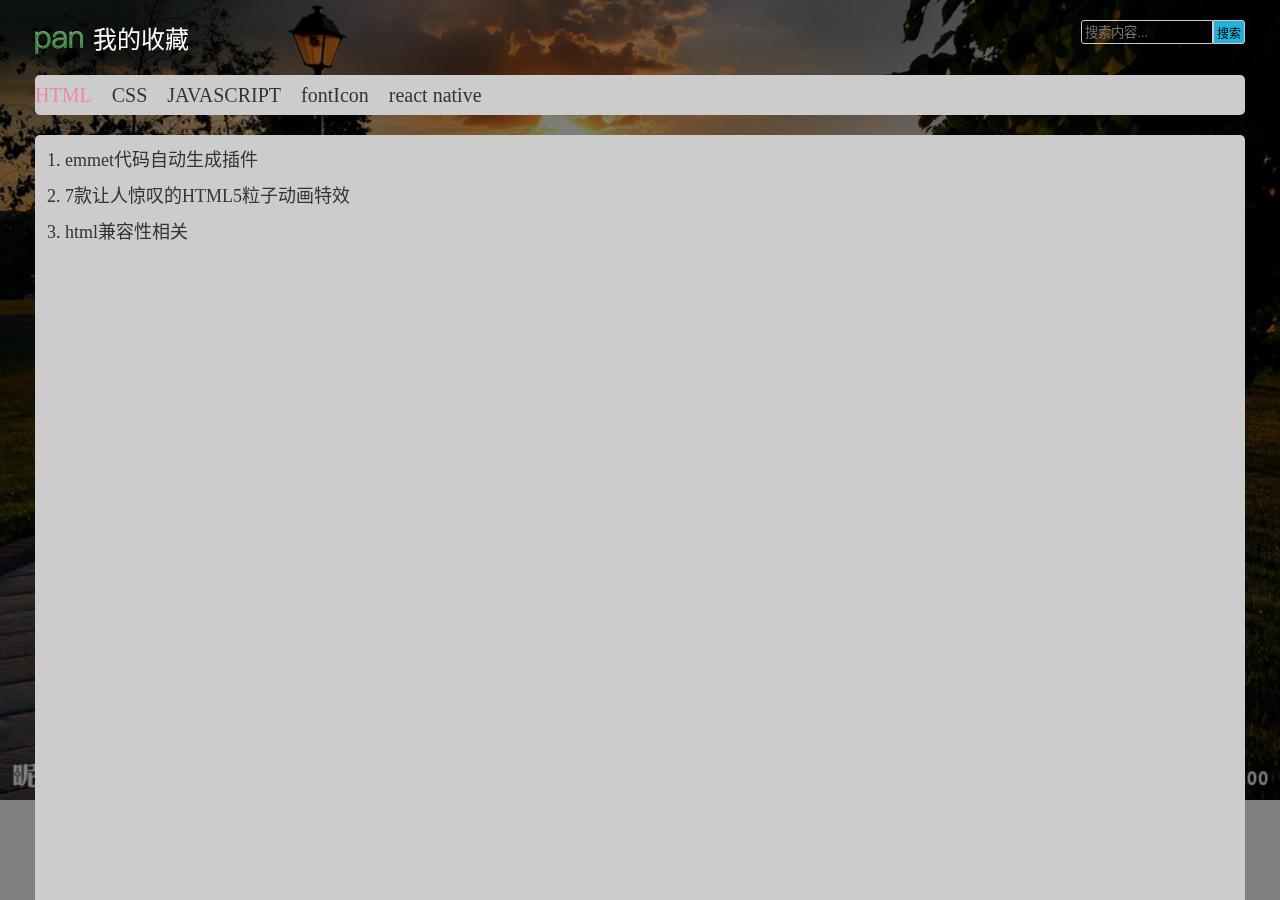
<file: index.html>
<!DOCTYPE html>
<html lang="zh-CN">

<head>
    <meta charset="utf-8">
    <title>我的收藏</title>
    <link rel="stylesheet" href="./css/myCollection.css" />
    <link rel='icon' href="./images/pan.ico" type=‘image/x-ico’ />
    <script src="./js/jquery.min.js"></script>
    <script src="./js/myCollection.js"></script>
</head>

<body>
    <div class="ceng"></div>
    <div class="container">
        <!--       头部-->
        <div class="header-sty clear">
            <a href="#" class="logo-sty"><h1 class="logo"><i></i>我的收藏</h1></a>
            <div class="fr search-sty">
                <span><i></i>搜索</span>
                <input type="text" placeholder="搜索内容..." />
            </div>
        </div>
        <!--        导航栏-->
        <div class="content-nav">
            <ul class="clear">
                <li class="active"><a href="#">HTML</a></li>
                <li><a href="#">CSS</a></li>
                <li><a href="#">JAVASCRIPT</a></li>
                <li><a href="#">fontIcon</a></li>
                <li><a href="#">react native</a></li>
            </ul>
        </div>
        <!--        内容显示区-->
        <div class="content-show">

            <ul>
                <li><a href="http://www.iteye.com/news/27580" target="_blank">emmet代码自动生成插件</a></li>
                <li><a href="http://www.codeceo.com/article/7-wonderful-html5-pixel-animation.html" target="_blank">7款让人惊叹的HTML5粒子动画特效</a></li>
                <li><a href="http://w3help.org/zh-cn/causes/" target="_blank">html兼容性相关</a></li>
            </ul>
            <ul>
                <li><a href="http://blog.csdn.net/baidu_24024601/article/details/51131368" target="_blank">用css实现水平垂直居中的几种方法</a></li>
                <li><a href="https://www.sass.hk/" target="_blank">css预处理器sass</a></li>
                <li><a href="http://lesscss.cn/" target="_blank">css预处理器less</a></li>
                <li><a href="http://www.zhangxinxu.com/jq/stylus/" target="_blank">css预处理器Stylus</a></li>
                <li><a href="http://koala-app.com/index-zh.html" target="_blank">koala编译工具</a></li>
            </ul>
            <ul>
                <li><a href="http://www.swiper.com.cn/" target="_blank">swiper轮播插件官网</a></li>
                <li><a href="http://www.jb51.net/article/24101.htm" target="_blank">javascript深入理解js闭包</a></li>
                <li><a href="http://es6.ruanyifeng.com/#docs/intro" target="_blank">ECMAScript 6入门</a></li>
                <li><a href="http://www.cnblogs.com/yunfeifei/p/4453690.html" target="_blank">JavaScript进阶之路——认识和使用Promise，重构你的Js代码</a></li>
                <li><a href="https://developer.mozilla.org/zh-CN/docs/Web/Security/Same-origin_policy" target="_blank">浏览器的同源策略</a></li>
                <li><a href="http://www.cnblogs.com/tarol/p/5336666.html" target="_blank">js的链式调用</a></li>
            </ul>
            <ul>
                <li><a href="https://icomoon.io/" target="_blank">https://icomoon.io/</a></li>
                <li><a href="http://fontawesome.io/icons/" target="_blank">http://fontawesome.io/icons/</a></li>
                <li><a href="http://www.iconfont.cn/" target="_blank">阿里巴巴矢量图http://www.iconfont.cn/</a></li>
            </ul>
            <ul>
                <li><a href="http://reactnative.cn/" target="_blank">react native中文网</a></li>
                <li><a href="https://mobile.ant.design/docs/react/introduce" target="_blank">ant mobile</a></li>
                <li><a href="http://blog.csdn.net/liu__520/article/details/52809815" target="_blank">React-Native之微信好友、朋友圈分享、支付</a></li>
                <li><a href="https://github.com/beefe/react-native-wechat-android/wiki" target="_blank">React-Native之微信好友、朋友圈分享、支付 android</a></li>
            </ul>
        </div>
    </div>

</body>

</html>
</file>
<file: css/myCollection.css>
@charset "UTF-8";
* {
  margin: 0;
  padding: 0; }

body {
  font-size: 14px;
  font-family: '微软雅黑';
  font-style: normal;
  color: #fff; }

a {
  text-decoration: none; }

a,
a:hover {
  transition: background 0.5s linear;
  -webkit-transition: background 0.5s linear;
  -moz-transition: background 0.5s linear;
  -o-transition: background 0.5s linear; }

em,
i {
  font-style: normal; }

ul,
ol,
li {
  list-style: none; }

img {
  border: none;
  vertical-align: middle; }

input,
select,
textarea {
  border: none;
  background: none; }

textarea {
  resize: none; }

p {
  line-height: 22px; }

.fl {
  float: left; }

.fr {
  float: right; }

.clear {
  clear: both;
  overflow: hidden; }

.position {
  position: relative; }

/*
  *header部分
*/
body {
  background: url(../images/bg-img.png);
  background-repeat: no-repeat;
  width: 100%;
  height: 100%;
  overflow: hidden;
  background-size: cover;
  -moz-background-size: cover;
  -o-background-size: cover;
  -webkit-background-size: cover;
  background-repeat: no-repeat\9;
  background-image: none \9;
  /*兼容ie8以下*/ }

.ceng {
  width: 100%;
  height: 100%;
  position: fixed;
  top: 0;
  left: 0;
  bottom: 0;
  right: 0;
  background: #000000;
  opacity: 0.5;
  filter: alpha(opacity=80); }

.container {
  width: 100%;
  height: 100%;
  position: fixed;
  top: 0;
  left: 0;
  bottom: 0;
  right: 0;
  z-index: 222; }

.header-sty,
.content-nav,
.content-show {
  width: 1210px;
  margin: 0 auto; }

.header-sty {
  margin-top: 20px; }

.logo-sty {
  float: left; }

.logo {
  color: #fff;
  font-size: 24px;
  font-weight: normal; }
  .logo i {
    background: url(../images/pan.png) no-repeat;
    width: 48px;
    height: 23px;
    display: inline-block;
    background-size: contain;
    vertical-align: middle;
    margin-right: 10px; }

.search-sty input {
  border: 1px solid #ccc;
  padding: 3px;
  border-top-left-radius: 3px;
  border-bottom-left-radius: 3px;
  color: #fff;
  width: 124px;
  height: 16px;
  float: right; }
.search-sty span {
  display: block;
  height: 16px;
  padding: 3px;
  font-size: 12px;
  border: 1px solid #ccc;
  border-top-right-radius: 3px;
  border-bottom-right-radius: 3px;
  float: right;
  background-color: #21b1db;
  color: #000;
  cursor: pointer; }
  .search-sty span:hover {
    background-color: #4bc1e4; }

/*
*导航部分
*/
.content-nav {
  margin-top: 20px;
  height: 40px;
  background: #ccc;
  border-radius: 5px; }
  .content-nav ul {
    height: 40px; }
  .content-nav li {
    float: left;
    font-size: 20px; }
    .content-nav li.active a {
      color: #ed86aa; }
    .content-nav li a {
      margin-right: 20px;
      display: block;
      height: 40px;
      line-height: 40px;
      color: #333; }
      .content-nav li a:hover {
        color: #ed86aa; }

/*
*内容显示区
*/
.content-show {
  height: 800px;
  background: #ccc;
  border-radius: 5px;
  margin-top: 20px; }
  .content-show ul {
    padding-left: 30px; }
  .content-show li {
    list-style: decimal;
    color: #333;
    padding-top: 10px;
    font-size: 18px; }
    .content-show li a {
      color: #333;
      font-size: 18px;
      transition: all .3s ease-in; }
      .content-show li a:hover {
        text-decoration: underline; }

/*# sourceMappingURL=myCollection.css.map */
</file>
